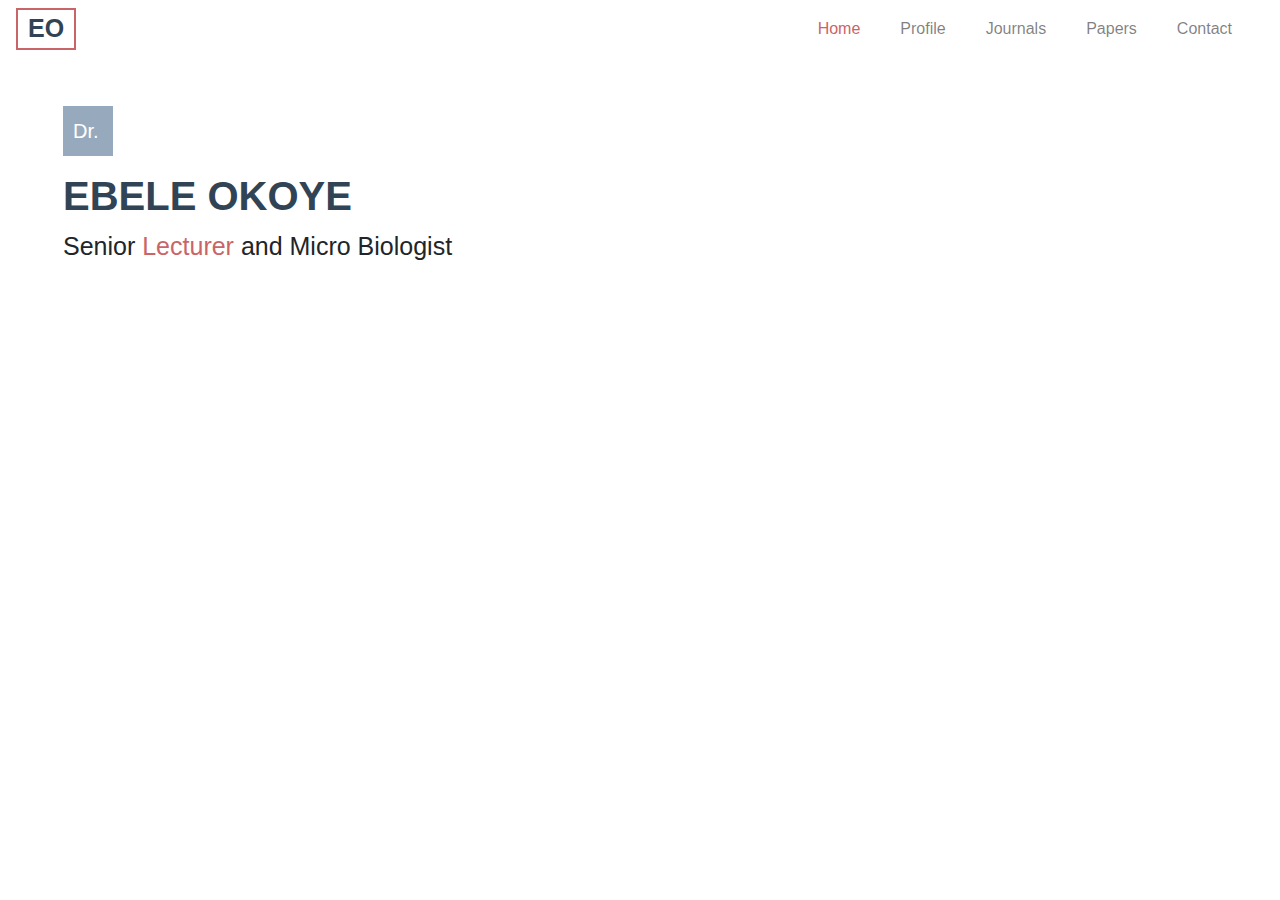
<file: index.html>
<!DOCTYPE html>
<html lang="en">
<head>
    <meta charset="UTF-8">
    <meta name="viewport" content="width=device-width, initial-scale=1.0">
    <meta http-equiv="X-UA-Compatible" content="ie=edge">
    <title>Welcome | Dr. Ebele Okoye</title>
    <!-- Latest compiled and minified CSS for bootstrap 4 -->
    <link rel="stylesheet" href="https://maxcdn.bootstrapcdn.com/bootstrap/4.3.1/css/bootstrap.min.css">
    <!-- google font cdn -->
    <link href="https://fonts.googleapis.com/css?family=Cabin|PT+Sans|Quicksand:700|Titan+One&display=swap" rel="stylesheet">
    <!-- custom css -->
    <link rel="stylesheet" href="./styles/main.css">
    <!-- jQuery library -->
    <script src="https://ajax.googleapis.com/ajax/libs/jquery/3.3.1/jquery.min.js"></script>
    <!-- Popper JS -->
    <script src="https://cdnjs.cloudflare.com/ajax/libs/popper.js/1.14.7/umd/popper.min.js"></script>
    <!-- Latest compiled JavaScript -->
    <script src="https://maxcdn.bootstrapcdn.com/bootstrap/4.3.1/js/bootstrap.min.js"></script>
</head>
<body>
    <nav class="navbar navbar-expand-lg navbar-light sticky-top">
        <!-- logo text -->
        <a class="navbar-brand" id="logo" href="index.html">EO</a>
    

        <!-- Toggler/collapsibe Button -->
        <button class="navbar-toggler ml-auto" type="button" data-toggle="collapse" data-target="#collapsibleNavbar">
            <span class="navbar-toggler-icon"></span>
        </button>
                
        <!-- Navbar links -->
        <div class="collapse navbar-collapse eo-topNavLinks" id="collapsibleNavbar">
            <ul class="navbar-nav ml-auto">
                <li class="nav-item mr-4">
                    <a class="nav-link customNavLink active" href="index.html">Home</a>
                </li>
                <li class="nav-item mr-4">
                    <a class="nav-link customNavLink" href="profile.html">Profile</a>
                </li>
                <li class="nav-item mr-4">
                    <a class="nav-link customNavLink" href="journals.html">Journals</a>
                </li>
                <li class="nav-item mr-4">
                    <a class="nav-link customNavLink" href="papers.html">Papers</a>
                </li> 
                <li class="nav-item mr-4">
                    <a class="nav-link customNavLink" href="contact.html">Contact</a>
                </li>
            </ul>
        </div> 
    </nav>

    <section class="container-fluid">
        <div class="col-* mt-5">
            <p class="ml-5" id="name-title">Dr.</p>
            <h2 class="ml-5" id="name">EBELE OKOYE</h2>
            <p class="ml-5" id="work-title">Senior <span id="work-title-main">Lecturer</span> and Micro Biologist</p>
        </div>
    </section>
</body>
</html>
</file>
<file: styles/main.css>
#logo{
    font-weight: 600;
    font-size: 25px;
    color: #314455;
    border: 2px solid #c96567;
    padding: 0 10px;
}
#logo:hover{
    background: #c96567;
    color: #fff;
}
a.active{
    color: #c96567 !important;
}
#name-title{
    font-weight: 400;
    font-size: 20px;
    color: #fff;
    width: 50px;
    background: #97aabd;
    padding: 10px;
}
#name{
    font-weight: 600;
    font-size: 40px;
    color: #314455;
}
#work-title{
    font-weight: 200;
    font-size: 25px;
}
#work-title-main{
    color: #c96567;
}
</file>
